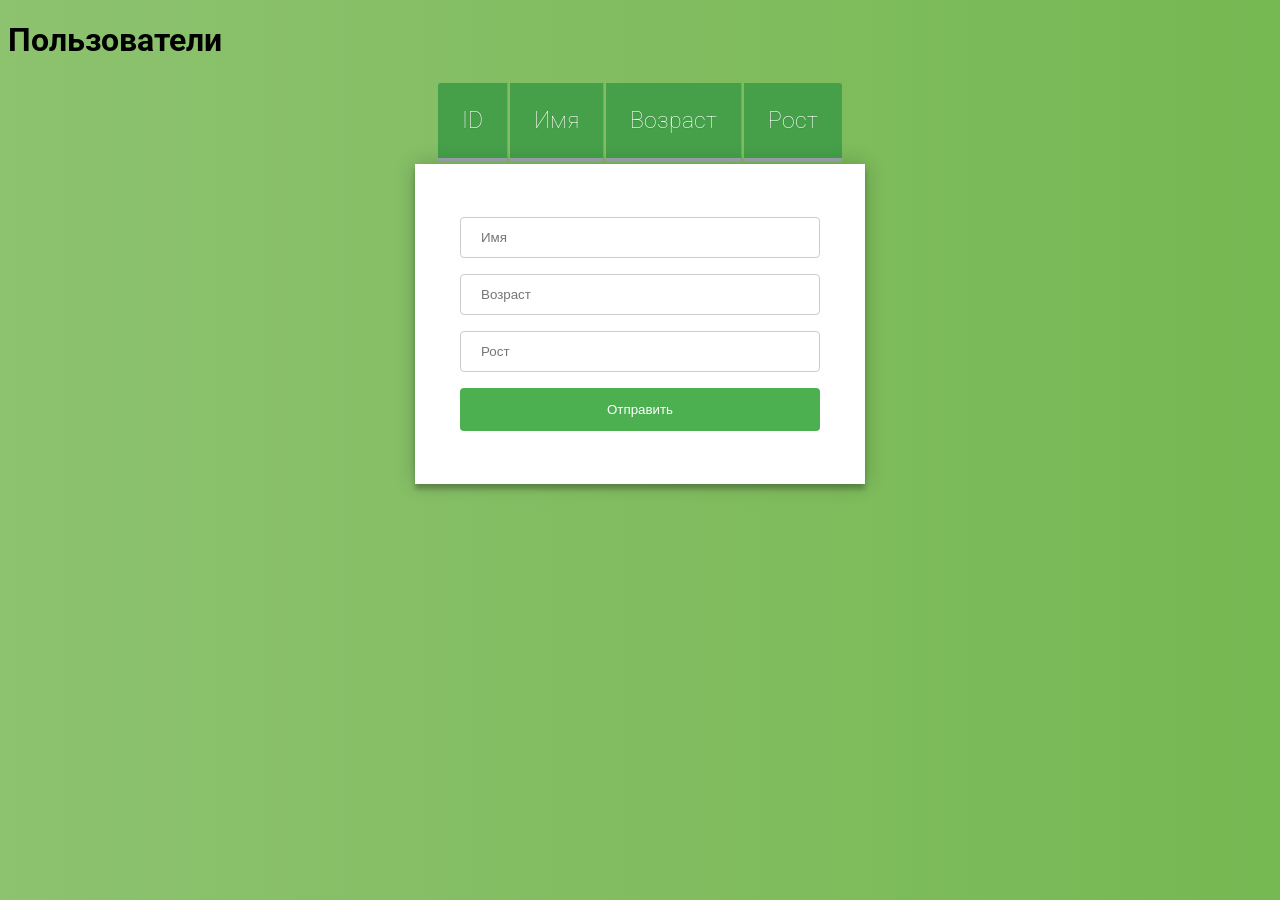
<file: Lessons/StaticServer/public/index.html>
<!DOCTYPE html>
<head>
    <title>Домашняя страница</title>
    <link rel="stylesheet" type="text/css" href="css/style.css"/>
    <script language="javascript" type="text/javascript"
            src="http://code.jquery.com/jquery-2.1.1.min.js">
    </script>
    <script language="javascript" type="text/javascript"
            src="js/users.js">
    </script>
</head>
<body onload="getUsers()">
<div class="table">
    <h1>Пользователи</h1>
    <table id="user_table" align="center">
        <th>ID</th>
        <th>Имя</th>
        <th>Возраст</th>
        <th>Рост</th>
    </table>
    <form name="user" action="/addUser" method="post">
        <input type="text" name="name" placeholder="Имя">
        <input type="text" name="age" placeholder="Возраст">
        <input type="text" name="height" placeholder="Рост">
        <input type="submit" value="Отправить">
    </form>
</div>

</body>
</file>
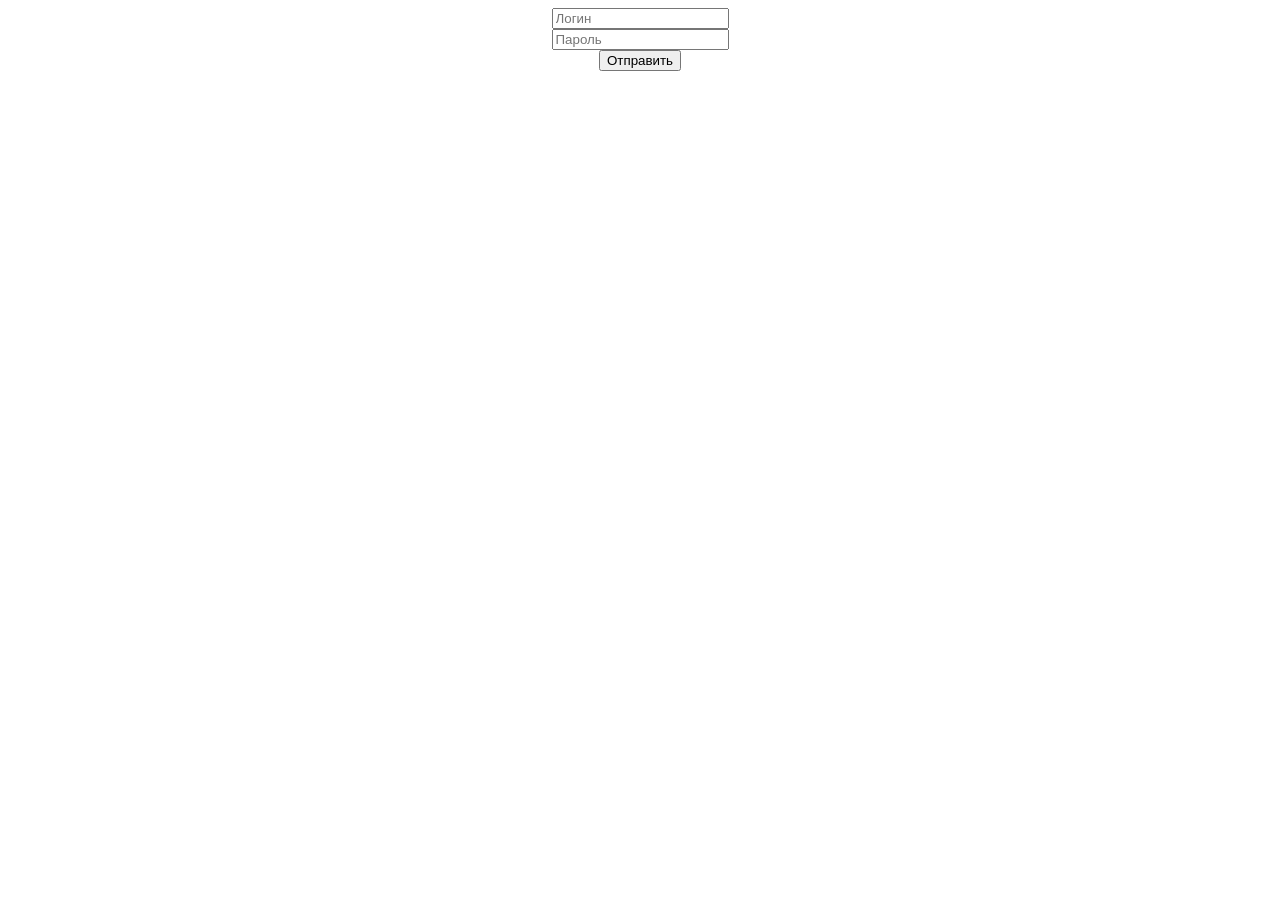
<file: StaticServer/public/login.html>
<head>
    <meta charset="UTF-8">
    <title>Авторизация</title>
    <script language="javascript" type="text/javascript"
            src="http://code.jquery.com/jquery-2.1.1.min.js">
    </script>
    <script language="javascript" type="text/javascript"
            src="js/login.js">
    </script>
</head>
<body>
<div class="registration_form" align="center">
    <input type="text" id="login" placeholder="Логин">
    <br>
    <input type="text" id="password" placeholder="Пароль">
    <br>
    <button id="submit" onclick="
    login(document.getElementById('login').value,
          document.getElementById('password').value)">
        Отправить
    </button>
</div>
</body>
</file>
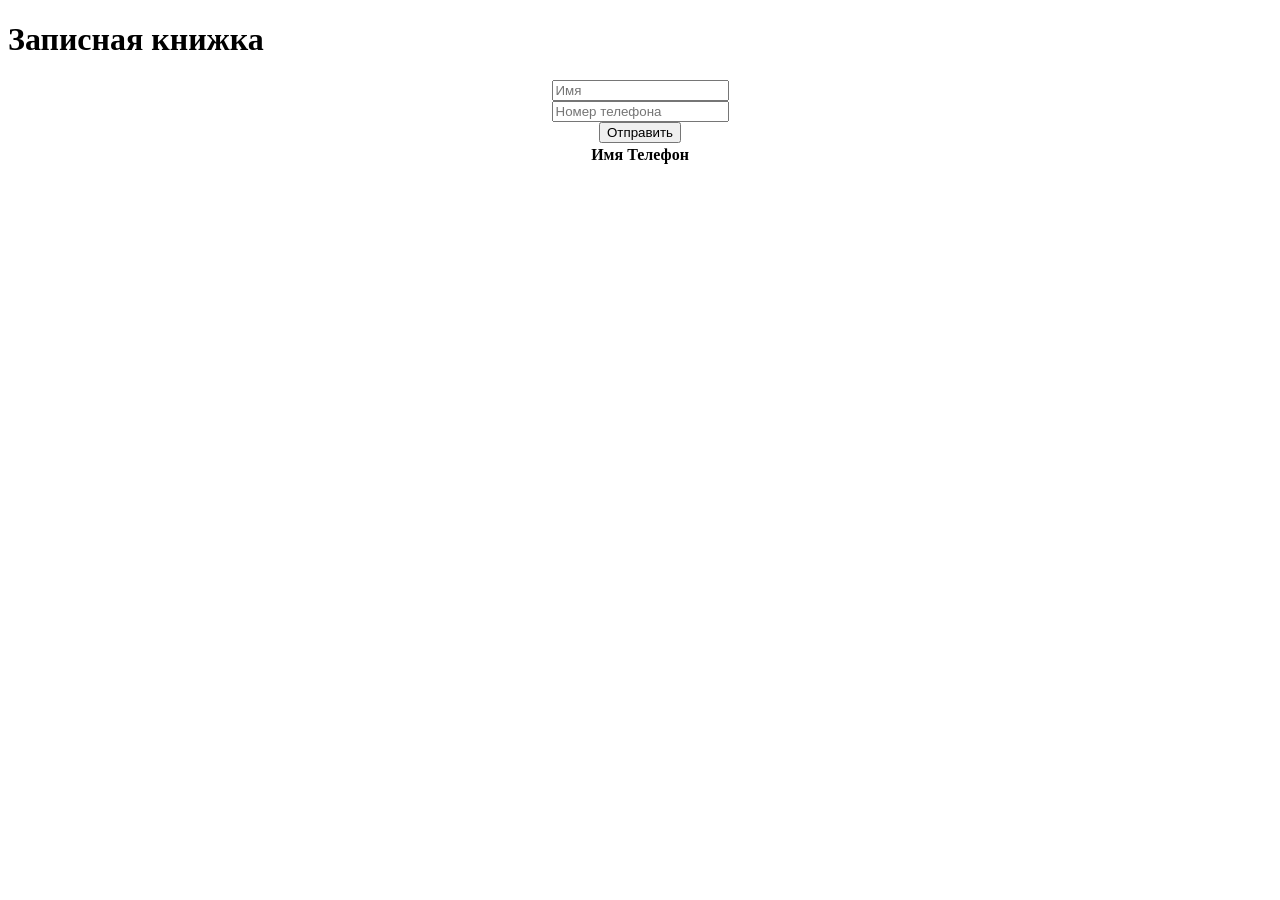
<file: StaticServer/public/phone_book.html>
<!DOCTYPE html>
<html lang="en">
<head>
    <meta charset="UTF-8">
    <title>Телефонная книга</title>
    <script language="javascript" type="text/javascript"
            src="http://code.jquery.com/jquery-2.1.1.min.js">
    </script>
    <script language="javascript" type="text/javascript"
            src="js/phone_book.js">
    </script>
    <script src="lib/carhartl-jquery-cookie-92b7715/jquery.cookie.js"></script>
</head>
<body onload="getAllUsers()">
<h1>Записная книжка</h1>
<div class="registration_form" align="center">
    <input type="text" id="name" placeholder="Имя">
    <br>
    <input type="text" id="phone" placeholder="Номер телефона">
    <br>
    <button id="submit" onclick="
    sendRecord(document.getElementById('name').value,
          document.getElementById('phone').value)">
        Отправить
    </button>

<table id="phone_book_table">
    <th>Имя</th>
    <th>Телефон</th>
</table>
</body>
</html>
</file>
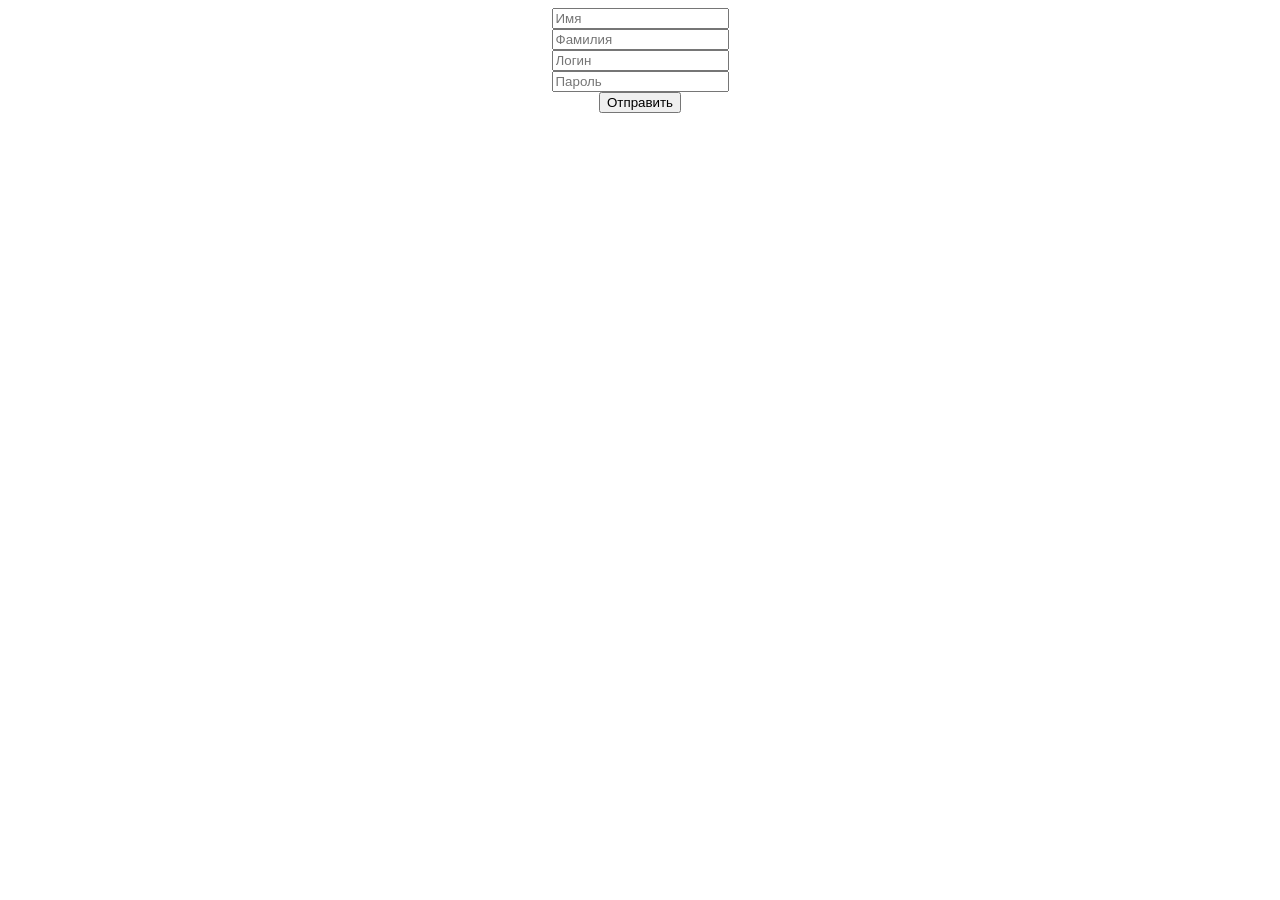
<file: StaticServer/public/registration.html>
<head>
    <meta charset="UTF-8">
    <title>Домашняя страница</title>
    <script language="javascript" type="text/javascript"
            src="http://code.jquery.com/jquery-2.1.1.min.js">
    </script>
    <script language="javascript" type="text/javascript"
            src="js/registration.js">
    </script>
</head>
<body>
<div class="registration_form" align="center">
    <input type="text" id="name" placeholder="Имя">
    <br>
    <input type="text" id="surname" placeholder="Фамилия">
    <br>
    <input type="text" id="login" placeholder="Логин">
    <br>
    <input type="text" id="password" placeholder="Пароль">
    <br>
    <button id="submit" onclick="
    sendUserData(document.getElementById('name').value,
                document.getElementById('login').value,
                document.getElementById('password').value)">
        Отправить
    </button>
</div>
</body>
</file>
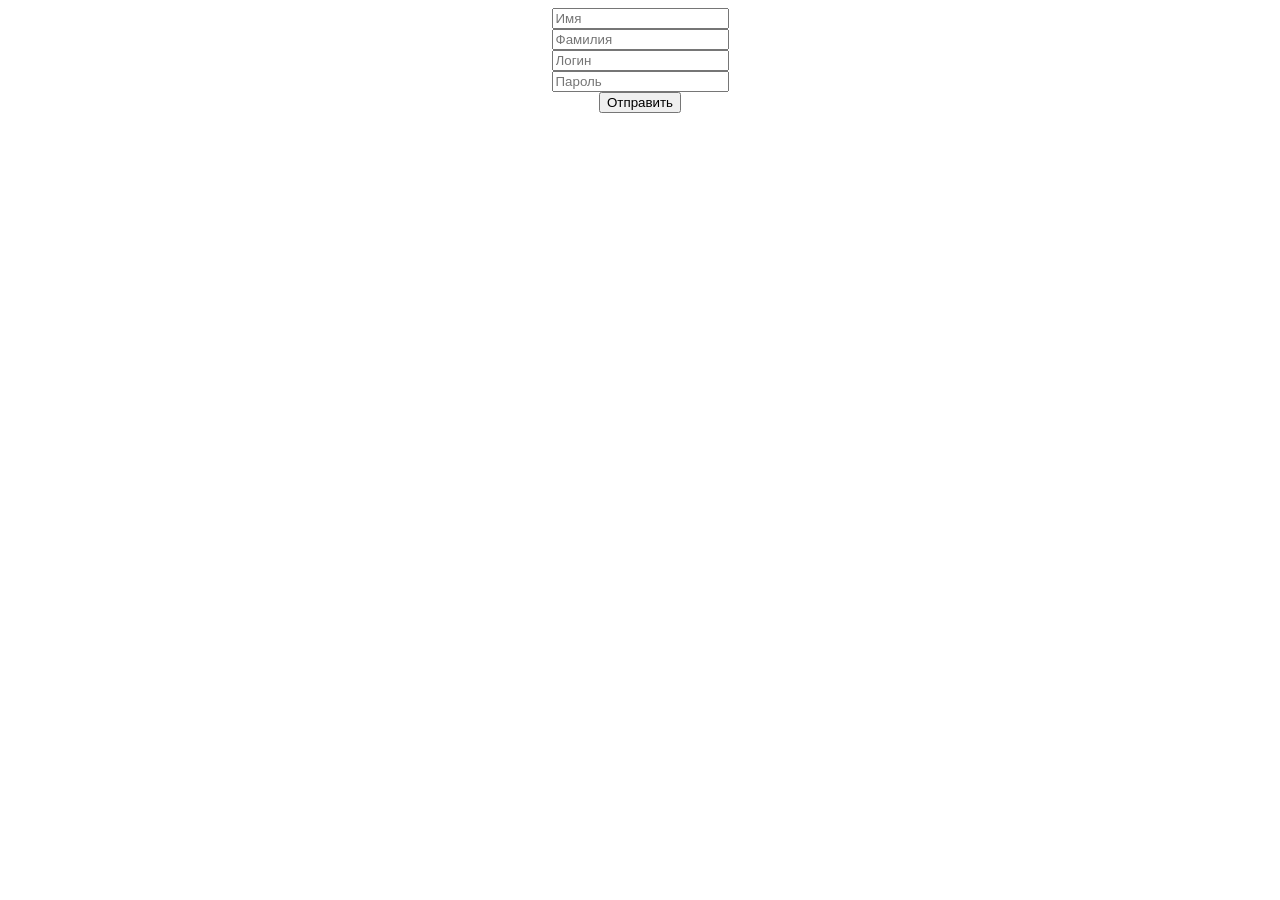
<file: Lessons/StaticServer/public/registration.html>
<head>
    <meta charset="UTF-8">
    <title>Домашняя страница</title>
    <script language="javascript" type="text/javascript"
            src="http://code.jquery.com/jquery-2.1.1.min.js">
    </script>
    <script language="javascript" type="text/javascript"
            src="js/registration.js">
    </script>
</head>
<body>
<div class="registration_form" align="center">
    <input type="text" id="name" placeholder="Имя">
    <br>
    <input type="text" id="surname" placeholder="Фамилия">
    <br>
    <input type="text" id="login" placeholder="Логин">
    <br>
    <input type="text" id="password" placeholder="Пароль">
    <br>
    <button id="submit" onclick="
    sendUserData(document.getElementById('name').value,
                document.getElementById('surname').value,
                document.getElementById('login').value,
                document.getElementById('password').value)">
        Отправить
    </button>
</div>
</body>
</file>
<file: Lessons/StaticServer/public/css/style.css>
@import url(https://fonts.googleapis.com/css?family=Roboto:300);

.page_container {
    width: 500px;
    padding: 8% 0 0;
    margin: auto;
}
form {
    position: relative;
    z-index: 1;
    background: #FFFFFF;
    max-width: 360px;
    margin: 0 auto 100px;
    padding: 45px;
    text-align: center;
    box-shadow: 0 0 20px 0 rgba(0, 0, 0, 0.2), 0 5px 5px 0 rgba(0, 0, 0, 0.24);
}
input[type=text], select {
    width: 100%;
    padding: 12px 20px;
    margin: 8px 0;
    display: inline-block;
    border: 1px solid #ccc;
    border-radius: 4px;
    box-sizing: border-box;
}

input[type=password], select {
    width: 100%;
    padding: 12px 20px;
    margin: 8px 0;
    display: inline-block;
    border: 1px solid #ccc;
    border-radius: 4px;
    box-sizing: border-box;
}

input[type=submit] {
    width: 100%;
    background-color: #4CAF50;
    color: white;
    padding: 14px 20px;
    margin: 8px 0;
    border: none;
    border-radius: 4px;
    cursor: pointer;
}

input[type=submit]:hover {
    background-color: #45a049;
}

body {
    background-color: #3e94ec;
    font-family: "Roboto", helvetica, arial, sans-serif;
    font-size: 16px;
    font-weight: 400;
    text-rendering: optimizeLegibility;
}

.table-title h3 {
    color: #fafafa;
    font-size: 30px;
    font-weight: 400;
    font-style:normal;
    font-family: "Roboto", helvetica, arial, sans-serif;
    text-shadow: -1px -1px 1px rgba(0, 0, 0, 0.1);
    text-transform:uppercase;
}


/*** Table Styles **/

.table-fill {
    background: white;
    border-radius:3px;
    border-collapse: collapse;
    height: 320px;
    margin: auto;
    max-width: 600px;
    padding:5px;
    width: 100%;
    box-shadow: 0 5px 10px rgba(0, 0, 0, 0.1);
    animation: float 5s infinite;
}

th {
    color: #ffffff;;
    background:#45a049;
    border-bottom:4px solid #9ea7af;
    border-right: 1px solid #2fdd19;
    font-size:23px;
    font-weight: 100;
    padding:24px;
    text-align:left;
    text-shadow: 0 1px 1px rgba(0, 0, 0, 0.1);
    vertical-align:middle;
}

th:first-child {
    border-top-left-radius:3px;
}

th:last-child {
    border-top-right-radius:3px;
    border-right:none;
}

tr {
    border-top: 1px solid #C1C3D1;
    color:#666B85;
    font-size:16px;
    font-weight:normal;
    text-shadow: 0 1px 1px rgba(256, 256, 256, 0.1);
}

tr:hover td {
    background: #589955;
    color:#FFFFFF;
}

tr:first-child {
    border-top:none;
}

tr:last-child {
    border-bottom:none;
}

td {
    background:#FFFFFF;
    padding:20px;
    text-align:left;
    vertical-align:middle;
    font-weight:300;
    font-size:18px;
    text-shadow: -1px -1px 1px rgba(0, 0, 0, 0.1);
}

td:last-child {
    border-right: 0px;
}

body {
    background: #76b852; /* fallback for old browsers */
    background: -webkit-linear-gradient(right, #76b852, #8DC26F);
    background: -moz-linear-gradient(right, #76b852, #8DC26F);
    background: -o-linear-gradient(right, #76b852, #8DC26F);
    background: linear-gradient(to left, #76b852, #8DC26F);
    font-family: "Roboto", sans-serif;
    -webkit-font-smoothing: antialiased;
    -moz-osx-font-smoothing: grayscale;
}
</file>
